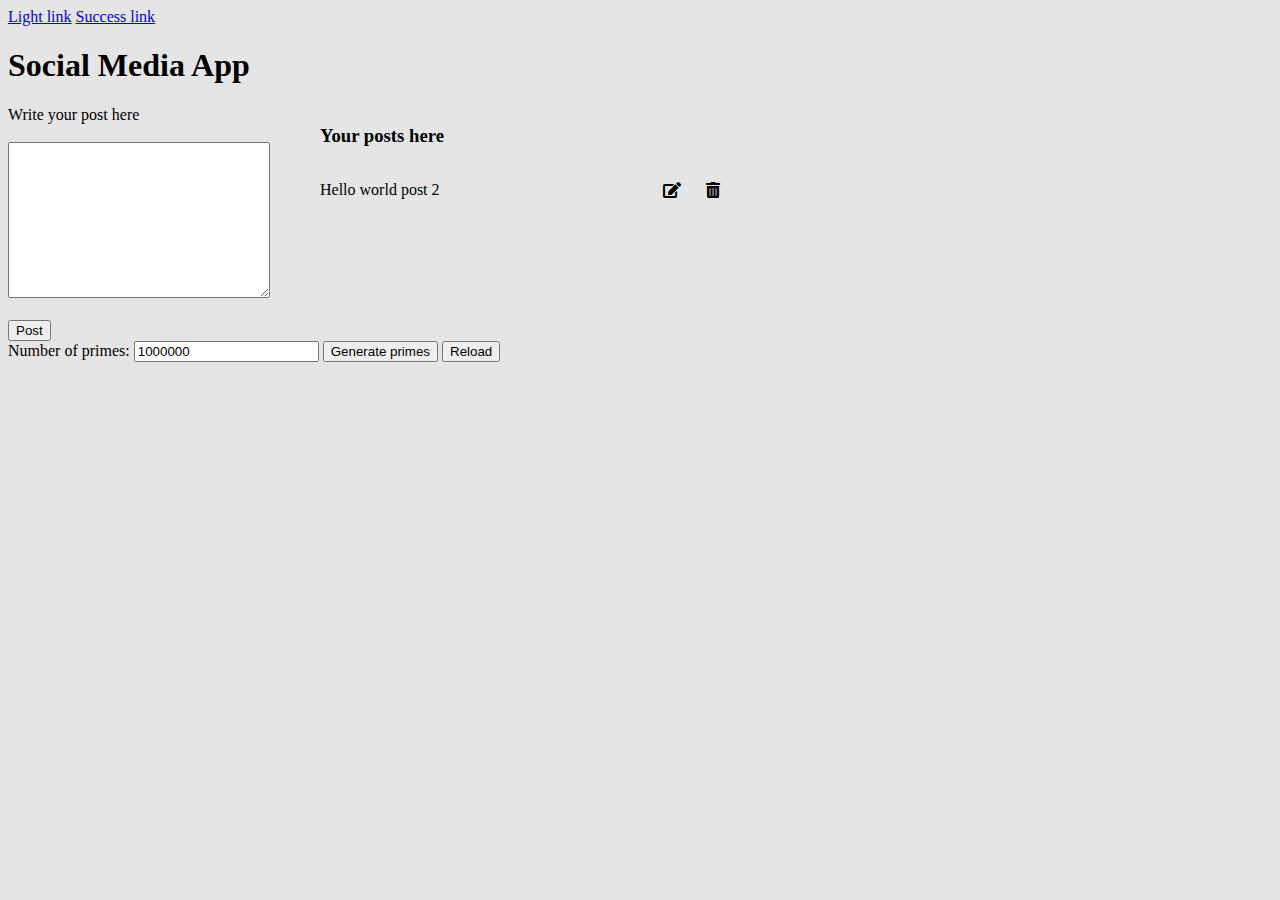
<file: index.html>
<!DOCTYPE html>
<html lang="en">
<head>
    <meta charset="UTF-8">
    <meta http-equiv="X-UA-Compatible" content="IE=edge">
    <meta name="viewport" content="width=device-width, initial-scale=1.0">
    <title>Document</title>
    <link
    href="https://cdn.jsdelivr.net/npm/bootstrap@5.1.3/dist/css/bootstrap.min.css"
    rel="stylesheet"
    integrity="sha384-1BmE4kWBq78iYhFldvKuhfTAU6auU8tT94WrHftjDbrCEXSU1oBoqyl2QvZ6jIW3"
    crossorigin="anonymous"
  />
  
  <script
    src="https://cdn.jsdelivr.net/npm/bootstrap@5.1.3/dist/js/bootstrap.bundle.min.js"
    integrity="sha384-ka7Sk0Gln4gmtz2MlQnikT1wXgYsOg+OMhuP+IlRH9sENBO0LRn5q+8nbTov4+1p"
    crossorigin="anonymous"
  ></script>

    <link rel="stylesheet" href="https://cdnjs.cloudflare.com/ajax/libs/font-awesome/5.15.4/css/all.min.css" />
 <link rel="stylesheet" href="style.css"> 
  </head>
<body>

    


<div>
  <a href="#" class="link-light">Light link</a>
  <a href="main.html" class="link-success">Success link</a>
</div>

    <h1>Social Media App</h1>
    <div class="container">
  
      <div class="left">
        <form id="form">
          <label for="post"> Write your post here</label>
          <br><br>
          <textarea name="post" id="input" cols="30" rows="10"></textarea>
          <br> <br>
          <div id="msg"></div>
          <button type="submit">Post</button>
        </form>
      </div>
      <div class="right">
        <h3>Your posts here</h3>
        <div id="posts">
        
        
          <div >
            <p>Hello world post 2</p>
            <span class="options">
              <i onClick="editPost(this)" class="fas fa-edit"></i>
              <i onClick="deletePost(this)" class="fas fa-trash-alt"></i>

            </span>
          </div>
        </div>
        
      </div>
      
  
    </div>
    <label for="quota">Number of primes:</label>
    <input type="text" id="quota" name="quota" value="1000000">
    
    <button id="generate">Generate primes</button>
    <button id="reload">Reload</button>
    
    <div id="output"></div>
    


    <script src="main.js">



    </script>
   
  </body>

</html>
</file>
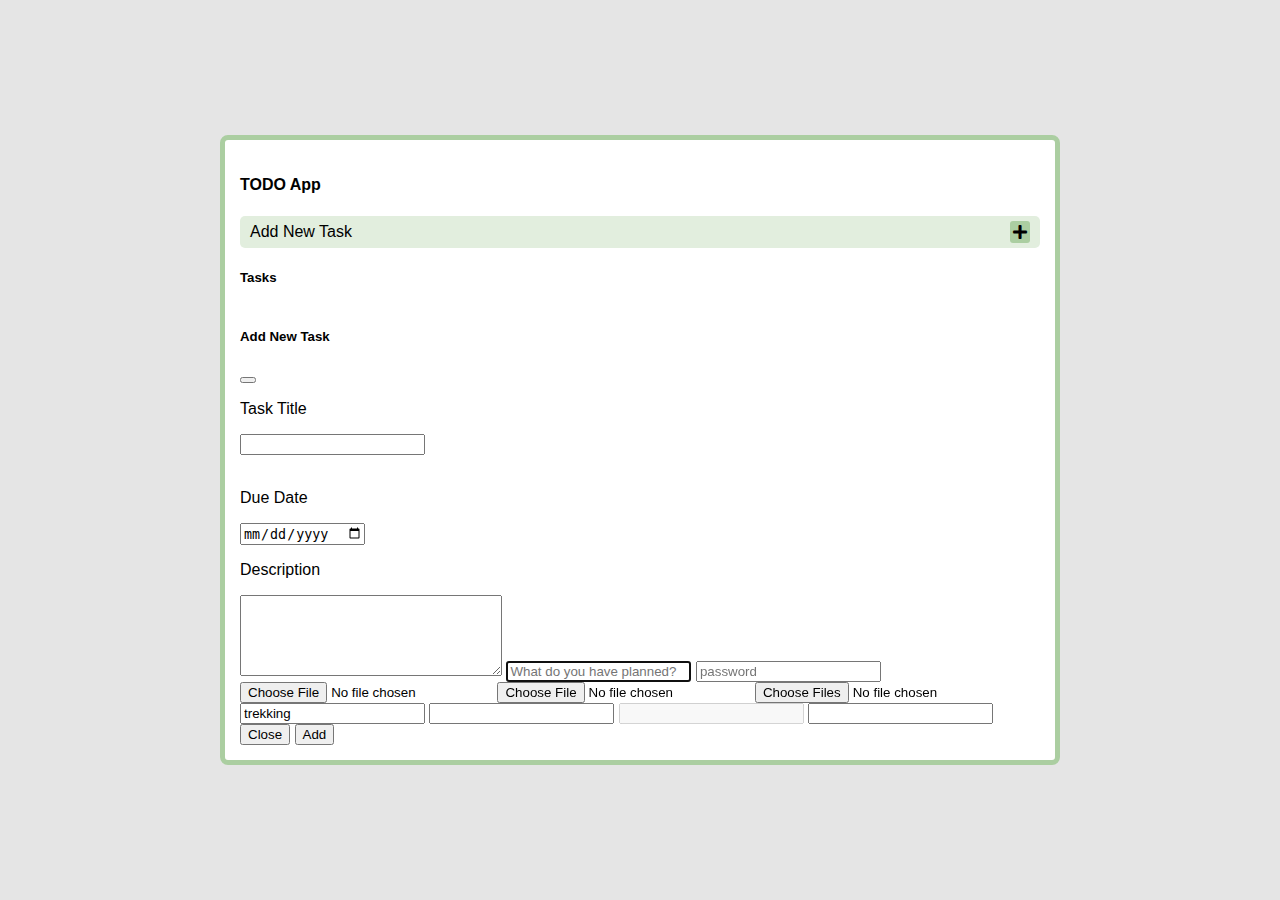
<file: home.html>
<!DOCTYPE html>
<html lang="en">
<head>
    <meta charset="UTF-8">
    <meta http-equiv="X-UA-Compatible" content="IE=edge">
    <meta name="viewport" content="width=device-width, initial-scale=1.0">
    <title>Document</title>
    <link rel="stylesheet" href="https://cdnjs.cloudflare.com/ajax/libs/font-awesome/5.15.4/css/all.min.css" />


    <link
  href="https://cdn.jsdelivr.net/npm/bootstrap@5.1.3/dist/css/bootstrap.min.css"
  rel="stylesheet"
  integrity="sha384-1BmE4kWBq78iYhFldvKuhfTAU6auU8tT94WrHftjDbrCEXSU1oBoqyl2QvZ6jIW3"
  crossorigin="anonymous"
/>

<script
  src="https://cdn.jsdelivr.net/npm/bootstrap@5.1.3/dist/js/bootstrap.bundle.min.js"
  integrity="sha384-ka7Sk0Gln4gmtz2MlQnikT1wXgYsOg+OMhuP+IlRH9sENBO0LRn5q+8nbTov4+1p"
  crossorigin="anonymous"
></script>
<link rel="stylesheet" href="home.css"> 

</head>
<body>
    
    <div class="app">
        <h4 class="mb-3">TODO App</h4>
      
        <div id="addNew" data-bs-toggle="modal" data-bs-target="#form">
          <span>Add New Task</span>
          <i class="fas fa-plus"></i>
        </div>
      

      <h5 class="text-center my-3">Tasks</h5>

<div id="tasks"></div>

<!-- Modal -->
<form
  class="modal fade"
  id="form"
  tabindex="-1"
  aria-labelledby="exampleModalLabel"
  aria-hidden="true"
>
  <div class="modal-dialog">
    <div class="modal-content">
      <div class="modal-header">
        <h5 class="modal-title" id="exampleModalLabel">Add New Task</h5>
        <button
          type="button"
          class="btn-close"
          data-bs-dismiss="modal"
          aria-label="Close"
        ></button>
      </div>
      <div class="modal-body">
        <p>Task Title</p>
        <input type="text" class="form-control" name="" id="textInput" />
        <div id="msg"></div>
        <br />
        <p>Due Date</p>
        <input type="date" class="form-control" name="" id="dateInput" />
        <br />
        <p>Description</p>
        <textarea
          name=""
          class="form-control"
          id="textarea"
          cols="30"
          rows="5"
        ></textarea>
        <input type="text" name="address" id="address" autofocus="true" autocomplete="on" placeholder="What do you have planned?" />
        <input type="password" name="password" id="password" placeholder="password" pattern="^(?=.*\d)(?=.*[a-z])(?=.*[A-Z])(?=.*[a-az-Z).{8,}$" />
        <input type="file" name="file" id="file" placeholder="upload image" accept="image/*" />
        <input type="file" name="capture" id="capture" capture  placeholder="What do you have planned?" />
        <input type="file" name="file" id="multiple" multiple accept="image/*" />
        <input type="text" name="trekking" id="trekking" value="trekking" />
        <input type="text" name="language" id="requred" required  />
        <input type="text" name="email" id="requred" required  disabled />
        <input type="password" name="max-lent-min-lent" id="max-lent-min-lent"  
        maxlength="8" minlength="2"
        pattern="^(?=.*\d)(?=.*[a-z])(?=.*[A-Z])(?=.*[a-az-Z).{8,}$" />


      </div>
      <div class="modal-footer">
        <button type="button" class="btn btn-secondary" data-bs-dismiss="modal">
          Close
        </button>
        <button type="submit" id="add" class="btn btn-primary">Add</button>
      </div>
    </div>
  </div>
</form>
</div>  


<script src="todo.js">



</script>
</body>
</html>
</file>
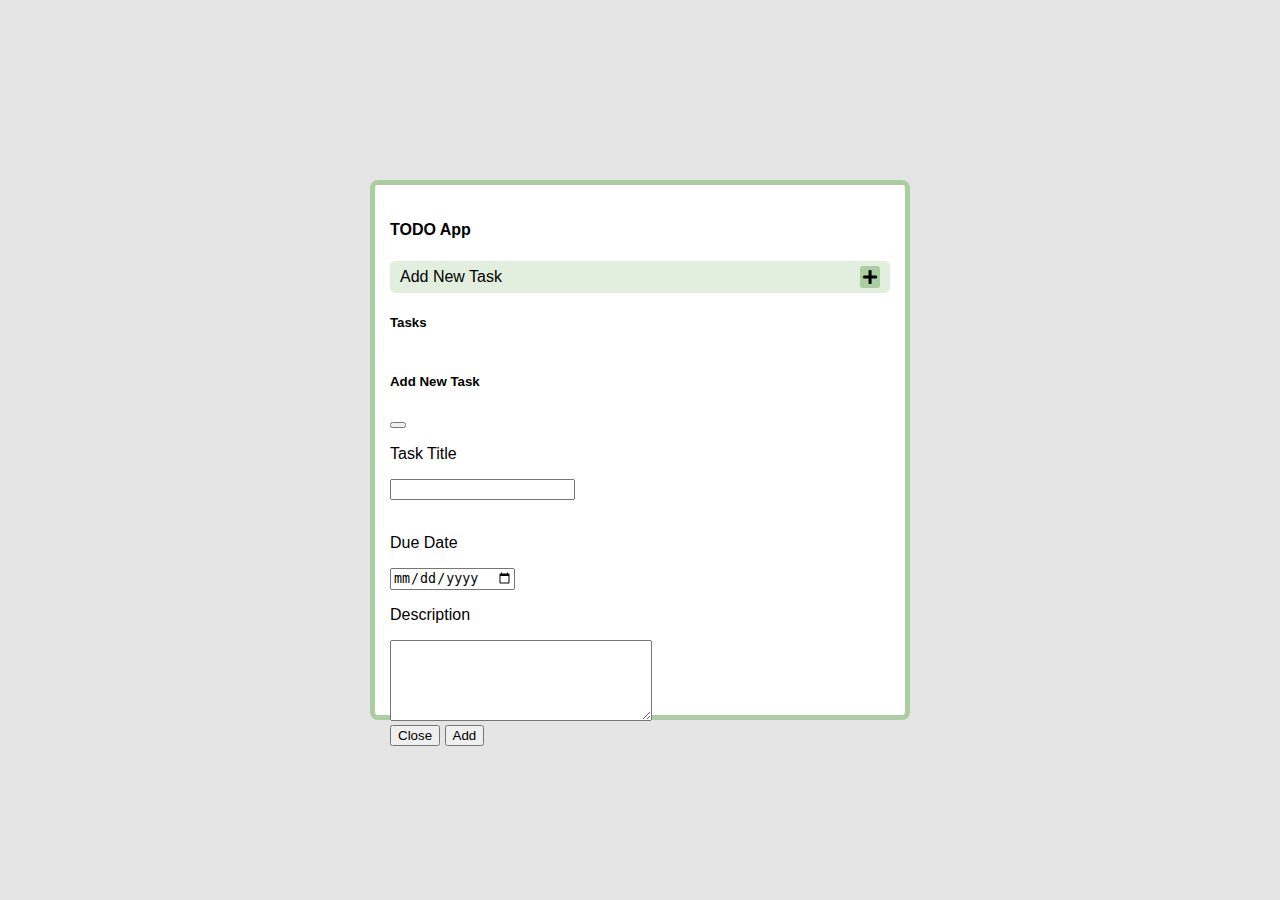
<file: main.html>
<!DOCTYPE html>
<html lang="en">
<head>
    <meta charset="UTF-8">
    <meta http-equiv="X-UA-Compatible" content="IE=edge">
    <meta name="viewport" content="width=device-width, initial-scale=1.0">
    <title>To do list App</title>
    <link
  href="https://cdn.jsdelivr.net/npm/bootstrap@5.1.3/dist/css/bootstrap.min.css"
  rel="stylesheet"
  integrity="sha384-1BmE4kWBq78iYhFldvKuhfTAU6auU8tT94WrHftjDbrCEXSU1oBoqyl2QvZ6jIW3"
  crossorigin="anonymous"
/>

<script
  src="https://cdn.jsdelivr.net/npm/bootstrap@5.1.3/dist/js/bootstrap.bundle.min.js"
  integrity="sha384-ka7Sk0Gln4gmtz2MlQnikT1wXgYsOg+OMhuP+IlRH9sENBO0LRn5q+8nbTov4+1p"
  crossorigin="anonymous"
></script>
<link rel="stylesheet" href="https://cdnjs.cloudflare.com/ajax/libs/font-awesome/5.15.4/css/all.min.css" />

<link rel="stylesheet" href="style.css"> 
</head>



<body class="body">
    
     
  <div class="app">
    <h4 class="mb-3">TODO App</h4>
  
    <div id="addNew" data-bs-toggle="modal" data-bs-target="#form">
      <span>Add New Task</span>
      <i class="fas fa-plus"></i>
    </div>
  

  <h5 class="text-center my-3">Tasks</h5>

<div id="tasks"></div>

<!-- Modal -->
<form
class="modal fade"
id="form"
tabindex="-1"
aria-labelledby="exampleModalLabel"
aria-hidden="true"
>
<div class="modal-dialog">
<div class="modal-content">
  <div class="modal-header">
    <h5 class="modal-title" id="exampleModalLabel">Add New Task</h5>
    <button
      type="button"
      class="btn-close"
      data-bs-dismiss="modal"
      aria-label="Close"
    ></button>
  </div>
  <div class="modal-body">
    <p>Task Title</p>
    <input type="text" class="form-control" name="" id="textInput" />
    <div id="msg"></div>
    <br />
    <p>Due Date</p>
    <input type="date" class="form-control" name="" id="dateInput" />
    <br />
    <p>Description</p>
    <textarea
      name=""
      class="form-control"
      id="textarea"
      cols="30"
      rows="5"
    ></textarea>
  </div>
  <div class="modal-footer">
    <button type="button" class="btn btn-secondary" data-bs-dismiss="modal">
      Close
    </button>
    <button type="submit" id="add" class="btn btn-primary">Add</button>
  </div>
</div>
</div>
</form>
</div>  

        

      



      <script src="todo.js">



      </script>
</body>
</html>
</file>
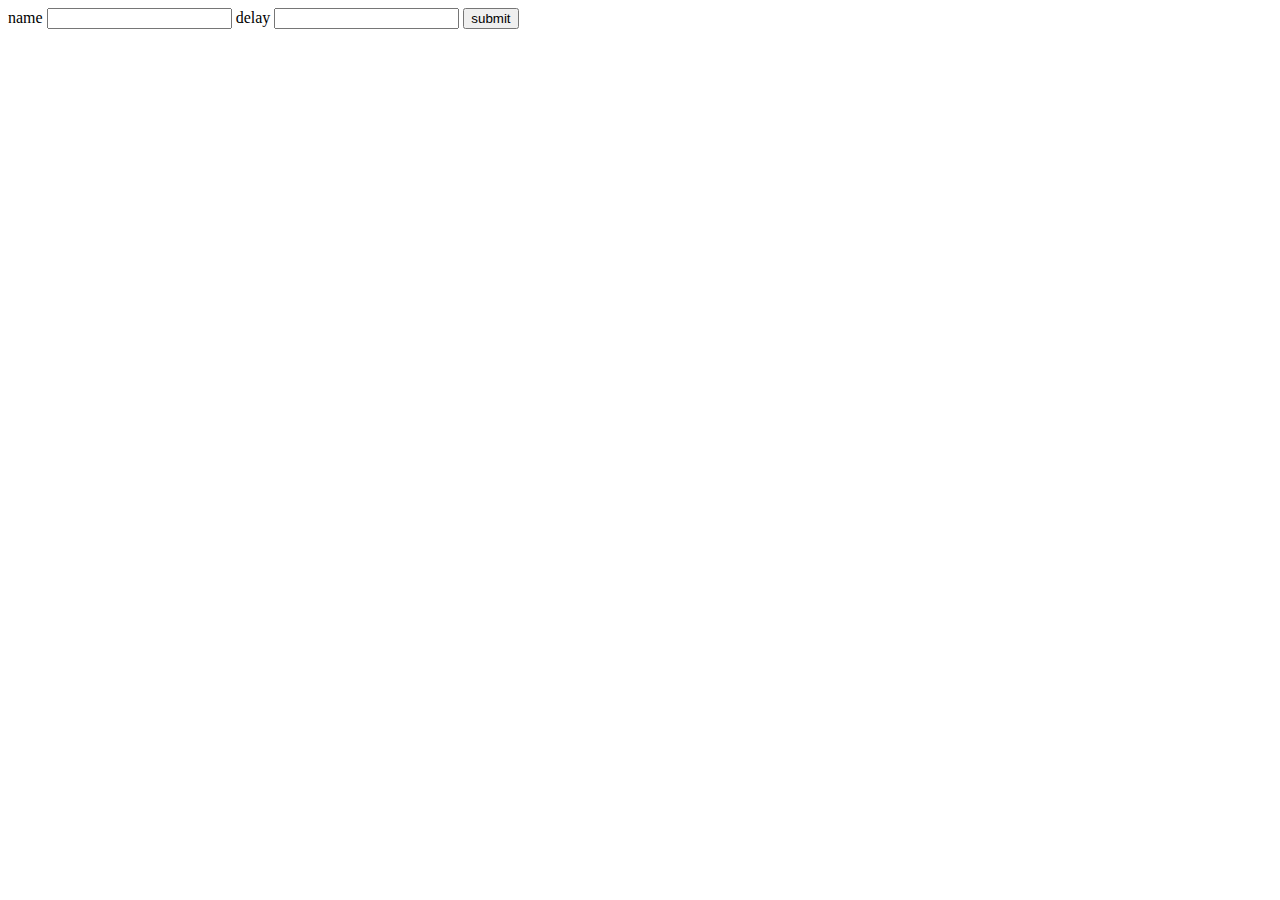
<file: promise.html>
<!DOCTYPE html>
<html lang="en">
<head>
    <meta charset="UTF-8">
    <meta http-equiv="X-UA-Compatible" content="IE=edge">
    <meta name="viewport" content="width=device-width, initial-scale=1.0">
    <title>promise</title>
</head>
<body>
    <label for="name">name</label>
    <input type="text" id="name" name="name">
    <label for="delay">delay</label>
    <input type="text" id="delay" name="delay">
    <input type="button" id="set-alarm" value="submit">

    <p id="output" ></p>

    <script src="promise.js">



    </script>
</body>
</html>
</file>
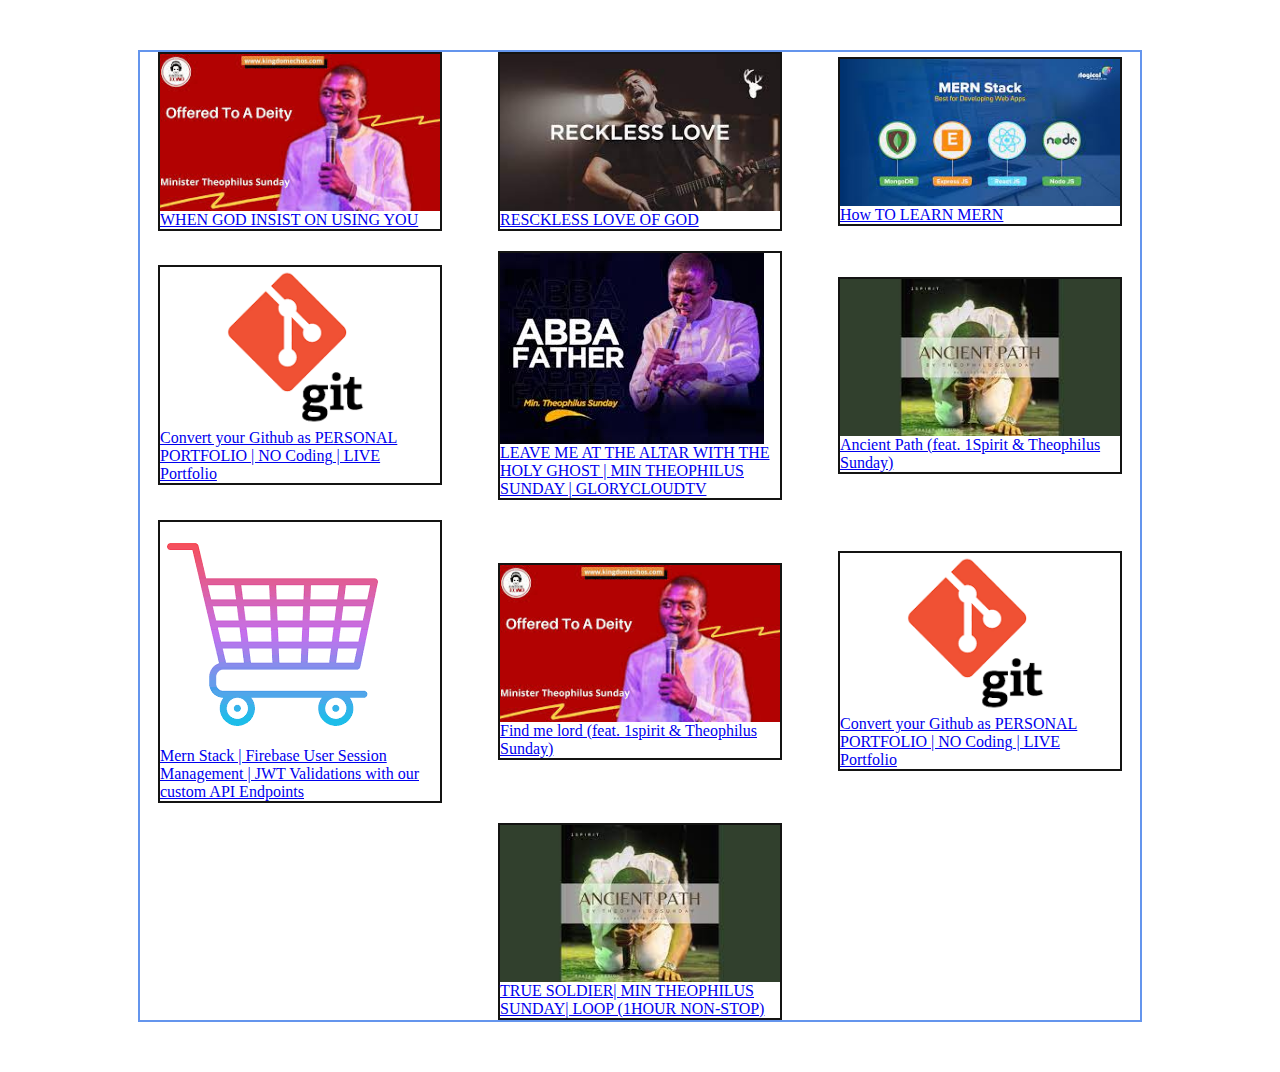
<file: Firebase/flexbox.html>
<!DOCTYPE html>
<html lang="en">
<head>
    <meta charset="UTF-8">
    <meta http-equiv="X-UA-Compatible" content="IE=edge">
    <meta name="viewport" content="width=device-width, initial-scale=1.0">
    <title>Flex Box</title>
     <link rel="stylesheet" href="./flexbox.css">
    
</head>
<body>
    <div class="thumbnails">
     <a class="link-opacity-10"  href="https://www.youtube.com/watch?v=VAb0E1hWpyo">
        <img src="./theo.jfif" alt="">
        WHEN GOD INSIST ON USING YOU
     </a>
     <a class="link-opacity-10"  href="https://www.youtube.com/watch?v=TGoAnI6pzik">
        <img src="./download.jfif" alt="">
        RESCKLESS LOVE OF GOD
     </a>
     <a class="link-opacity-10"  href="https://www.youtube.com/watch?v=aqbX6INILEQ&t=604s">
        <img src="./MERN.jfif" alt="">
        How TO LEARN MERN
     </a>
     <a class="link-opacity-10"  href="https://www.youtube.com/watch?v=z5B3XjNq2Zo">
        <img src="/Firebase/git.png" alt="">
        Convert your Github as PERSONAL PORTFOLIO | NO Coding | LIVE Portfolio
     </a>
     <a class="link-opacity-10"  href="https://www.youtube.com/watch?v=so9JJ0YFB-s&list=PL5JH4SeiwEww_BA8zTEFNad3ORPNUf2lq&index=3">
        <img src="./theos.jfif" alt="">
        LEAVE ME AT THE ALTAR WITH THE HOLY GHOST | MIN THEOPHILUS SUNDAY | GLORYCLOUDTV
     </a>
     <a class="link-opacity-10"  href="https://www.youtube.com/watch?v=ARH7Pqafsts">
        <img src="./ancient.jfif" alt="">
        Ancient Path (feat. 1Spirit & Theophilus Sunday)
     </a>
     <a class="link-opacity-10"  href="https://www.youtube.com/watch?v=H_PwteNwPr0&list=PL5JH4SeiwEww_BA8zTEFNad3ORPNUf2lq&index=2">
        <img src="./cart.png" alt="">
        Mern Stack | Firebase User Session Management | JWT Validations with our custom API Endpoints
     </a>
     <a class="link-opacity-10"  href="https://www.youtube.com/watch?v=FfmD18qylqM">
        <img src="./theo.jfif" alt="">
        Find me lord (feat. 1spirit & Theophilus Sunday)
     </a>
     <a class="link-opacity-10"  href="https://www.youtube.com/watch?v=ryNz7uZ-N10&list=PL5JH4SeiwEww_BA8zTEFNad3ORPNUf2lq">
        <img src="./git.png" alt="">
        Convert your Github as PERSONAL PORTFOLIO | NO Coding | LIVE Portfolio
     </a>
     <a class="link-opacity-10"  href="https://www.youtube.com/watch?v=VjdF94TOaWg">
        <img src="./ancient.jfif" alt="">
        TRUE SOLDIER| MIN THEOPHILUS SUNDAY| LOOP (1HOUR NON-STOP)
     </a>
    </div>
</body>
</html>
</file>
<file: style.css>
.body {
  font-family: sans-serif;
  margin: 0 50px;
  background-color: #e5e5e5;
  overflow: hidden;
  display: flex;
  justify-content: center;
  align-items: center;
  height: 100vh;
  }
  
  body{
    background-color: #e5e5e5;
  }
  .container {
    display: flex;
    gap: 50px;
  }
  
  #posts {
    width: 400px;
  }
  
  i {
    cursor: pointer;
  }
  #posts div {
    display: flex;
    align-items: center;
    justify-content: space-between;
  }
  
  .options {
    display: flex;
    gap: 25px;
  }
  
  #msg {
    color: red;
  }

  .app {
    background-color: #fff;
    width: 500px;
    height: 500px;
    border: 5px solid #abcea1;
    border-radius: 8px;
    padding: 15px;
  }

  #msgs {
    color: red;
  }

  #addNew {
    display: flex;
    justify-content: space-between;
    align-items: center;
    background-color: rgba(171, 206, 161, 0.35);
    padding: 5px 10px;
    border-radius: 5px;
    cursor: pointer;
  }
  .fa-plus {
    background-color: #abcea1;
    padding: 3px;
    border-radius: 3px;
  }



  #tasks {
    display: grid;
    grid-template-columns: 1fr;
    gap: 14px;
  }
  
  #tasks div {
    border: 3px solid #abcea1;
    background-color: #e2eede;
    border-radius: 6px;
    padding: 5px;
    display: grid;
    gap: 4px;
  }

  
  #tasks div .options {
    justify-self: center;
    display: flex;
    gap: 20px;
  }
  
  #tasks div .options i {
    cursor: pointer;
  }
</file>
<file: home.css>
body {
    font-family: sans-serif;
    margin: 0 50px;
    background-color: #e5e5e5;
    overflow: hidden;
    display: flex;
    justify-content: center;
    align-items: center;
    height: 100vh;
  }

  .app {
    background-color: #fff;
    width: 800px;
    border: 5px solid #abcea1;
    border-radius: 8px;
    padding: 15px;
  }

  #addNew {
    display: flex;
    justify-content: space-between;
    align-items: center;
    background-color: rgba(171, 206, 161, 0.35);
    padding: 5px 10px;
    border-radius: 5px;
    cursor: pointer;
  }
  .fa-plus {
    background-color: #abcea1;
    padding: 3px;
    border-radius: 3px;
  }


  #tasks {
    display: grid;
    grid-template-columns: 1fr;
    gap: 14px;
  }
  
  #tasks div {
    border: 3px solid #abcea1;
    background-color: #e2eede;
    border-radius: 6px;
    padding: 5px;
    display: grid;
    gap: 4px;
  }

  #tasks div .options {
    justify-self: center;
    display: flex;
    gap: 20px;
  }
  
  #tasks div .options i {
    cursor: pointer;
  }
</file>
<file: Firebase/flexbox.css>
html,body{
    margin: 0;
    padding: 0;
}
.thumbnails{
    display: flex;
    max-width: 1000px;
    flex-wrap: wrap;
    margin: 50px auto;
    gap: 20px 20px;
    border: cornflowerblue solid 2px;

}
a{
    display: block;
    max-width: 280px;
    border: rgb(20, 20, 19) solid 2px;
    margin: auto;
   
}

.thumbnail{
    max-width: 180px;
    border-radius: 5px;
    margin: 3px;
}
img{
    display: block;
    max-width: 100%;
   
}
</file>
